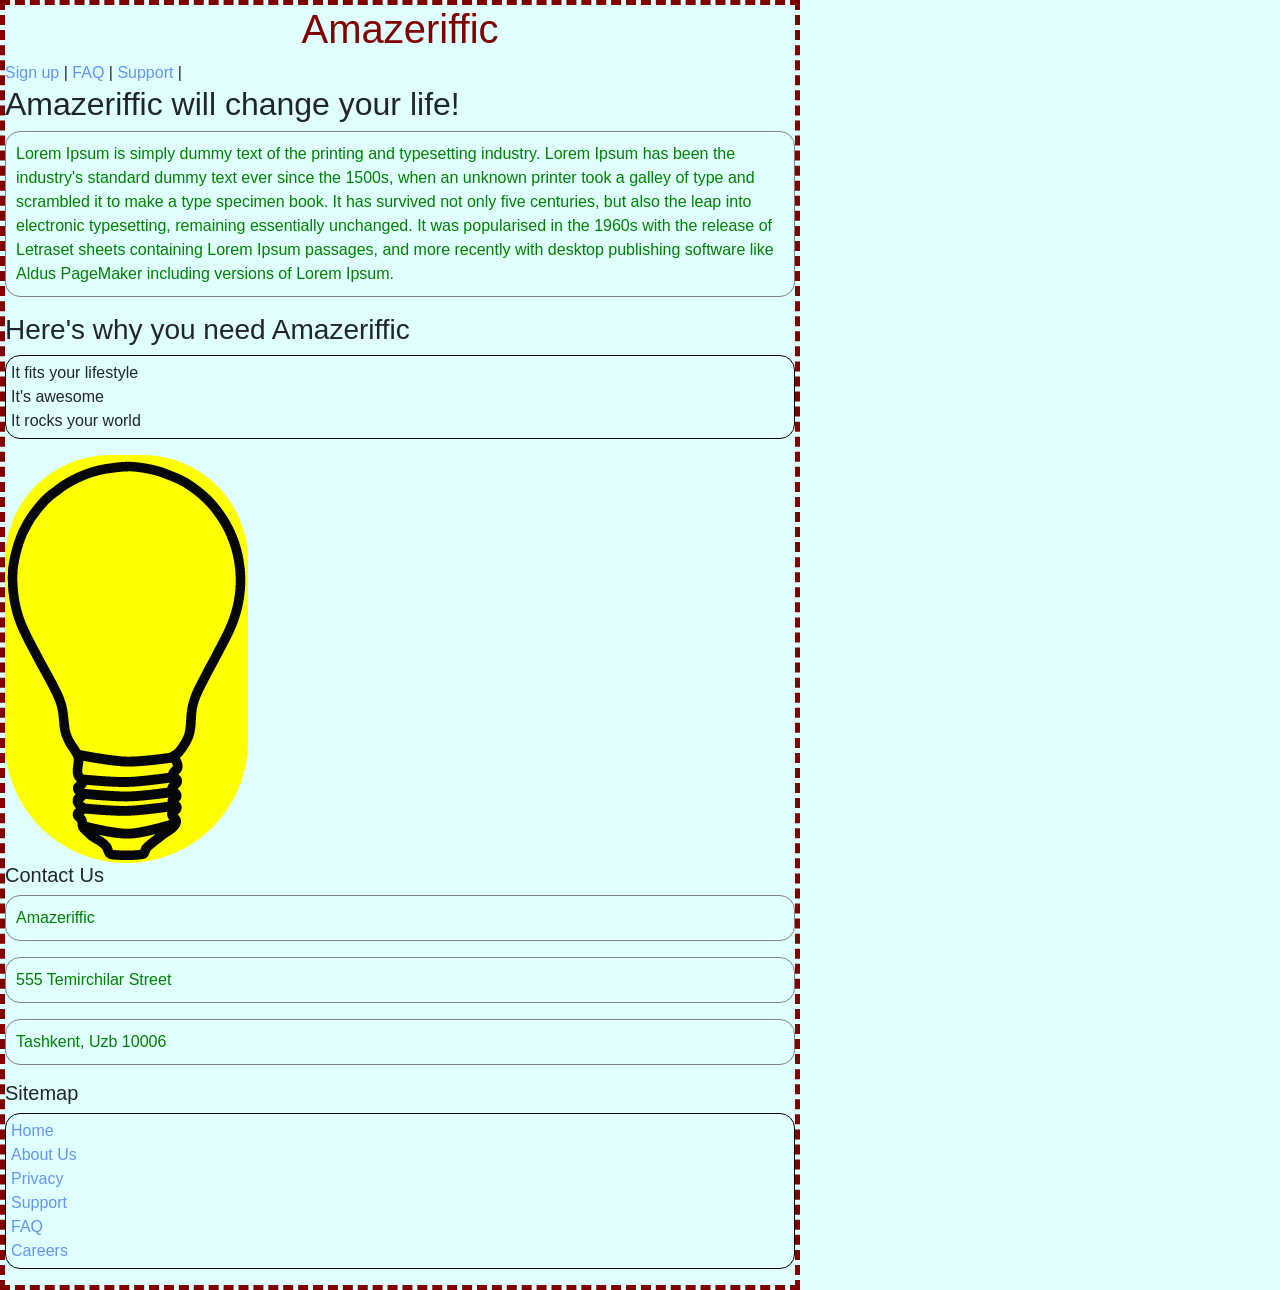
<file: Amazeriffic/index.html>
<!DOCTYPE html>
<html lang="en">
<head>
	<meta charset="utf-8">
	<meta name="viewport" content="width=device-width, initial-scale=1">
	<link rel="stylesheet" href="https://maxcdn.bootstrapcdn.com/bootstrap/4.5.2/css/bootstrap.min.css">
	<title>Amazeriffic</title>
	<link rel="stylesheet" type="text/css" href="style.css">
</head>
<body>
	<header>
		<h1>Amazeriffic</h1>
		<nav>
			<a href="#">Sign up</a> |
			<a href="faq.html" target="_blank" title="blank page">FAQ</a> |
			<a href="#">Support</a> |
		</nav>
	</header>

	<main>
		<h2>Amazeriffic will change your life!</h2>
		<p>Lorem Ipsum is simply dummy text of the printing and typesetting industry. Lorem Ipsum has been the industry's standard dummy text ever since the 1500s, when an unknown printer took a galley of type and scrambled it to make a type specimen book. It has survived not only five centuries, but also the leap into electronic typesetting, remaining essentially unchanged. It was popularised<span> in the 1960s with the release of Letraset</span> sheets containing Lorem Ipsum passages, and more recently with desktop publishing software like Aldus PageMaker including versions of Lorem Ipsum.</p>
		<h3>Here's why you need Amazeriffic</h3>
		<ul>
			<li>It fits your lifestyle</li>
			<li>It's awesome</li>
			<li>It rocks your world</li>
		</ul>
		<img src="lightbulb.png" alt="an image of a lightbulb">
	</main>

	<footer> 
		<div class="contact">
			<h5>Contact Us</h5>
			<p>Amazeriffic</p>
			<p>555 Temirchilar Street</p>
			<p>Tashkent, Uzb 10006</p>
		</div>

		<div class="sitemap">
			<h5>Sitemap</h5>
			<ul>
				<li><a href="#">Home</a></li>
				<li><a href="#">About Us</a></li>
				<li><a href="#">Privacy</a></li>
				<li><a href="#">Support</a></li>
				<li><a href="faq.html" target="_blank" title="blank page">FAQ</a></li>
				<li><a href="#">Careers</a></li>
			</ul>
		</div>

	</footer>

</body>
</html>
</file>
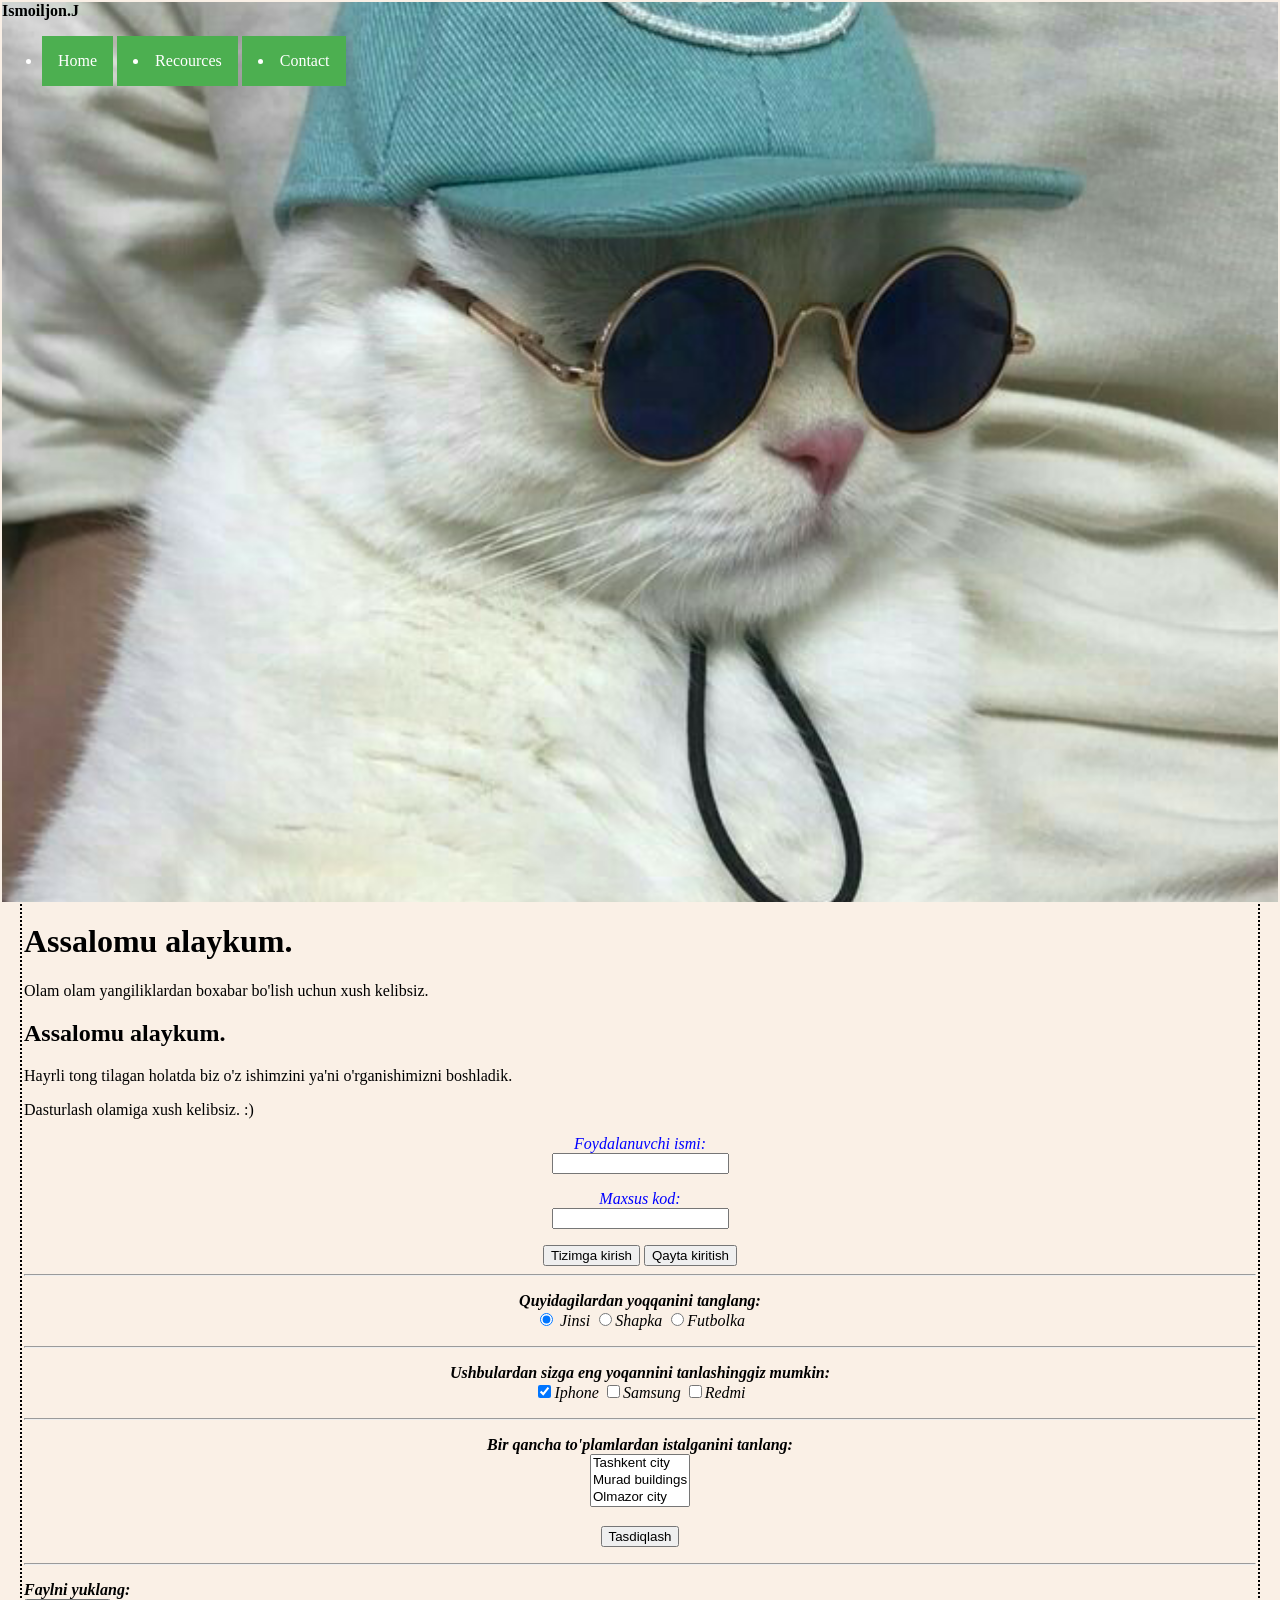
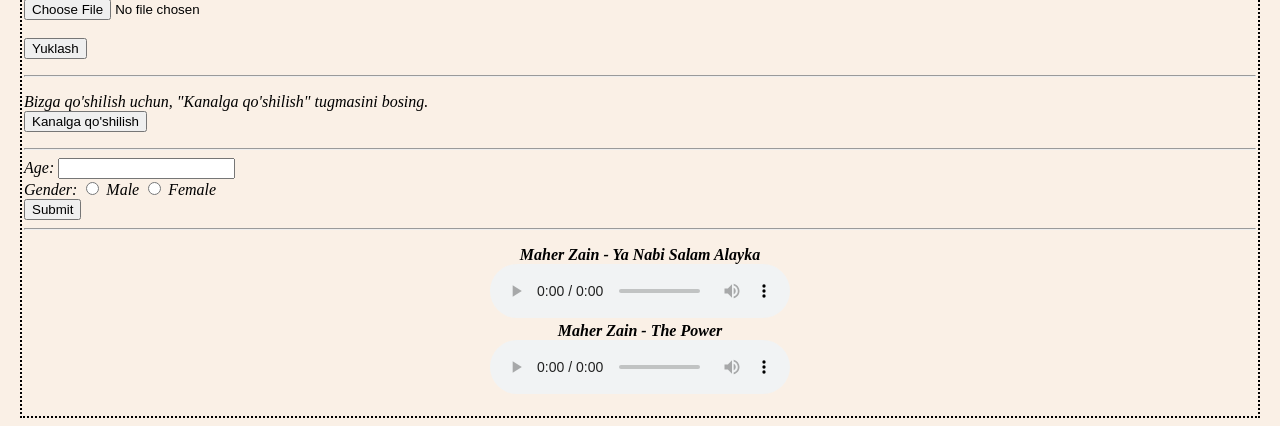
<file: Hello/index.html>
<!DOCTYPE html>
<html>
<head>
	<meta name="viewport" content="width=device-width, initial-scale=1">

	<style type="text/css">

	body{
		border: 2px, dotted black;
		margin-right: 20px;
		margin-left: 20px;
		padding: 2px;
		background-color: linen;
	}
	.nav{
		height:50px;
		background:darkgrey;
	}
	.nav div{
		border: 2px, solid black;
		display: inline-block;
		position: absolute;
		left: 0;
		padding: 15px;
		font-size: 20px;
		color: black;
		font-style: italic;
		margin-left: -12px;
		margin-right: -12px;
		border: 0px solid black;	
	}
	.nav ul{
		position: absolute;
		right: 5px;
	}
	.nav ul li{
		display: inline-block;
	}
	.nav ul li a{
		color: black;
		padding:5px;
		font-style: italic;
	}
	.home{
		background:url(), url("cat.png");
		background-repeat: no-repeat;
		background-size: cover;
		background-position: center;
		height: 900px;
		margin-left: -22px;
		margin-right: -22px;
		margin-bottom: 20px;
		margin-top: -10px;	
		opacity:100%;	
	}
	.home .text-container{
		text-align: left;
		display: flex;
		align-items: top;
		justify-content: left;
		color: black;
		margin-left: 5px;
		margin-top: 0px;
		font-size: 25px;
		font-style: italic;
	}
	#forms{
		background: linen;
	}
	.username{
		text-align: center;
		color: blue;
		font-family: Times New Roman, serif;
		animation: myframe 0.50s no-repeat alternate;
	}
	@keyframes myframe {
		from{
			margin-left: 250px;
		}
		to{
			margin-right: 250px;
		} 
	}

	/* Dropdown Button */
.dropp {
  background-color: #4CAF50;
  color: white;
  padding: 16px;
  font-size: 16px;
  border: none;
}

/* The container <div> - needed to position the dropdown content */
.dropdown {
  position: relative;
  display: inline-block;
}

/* Dropdown Content (Hidden by Default) */
.dropdown-content {
  display: none;
  position: absolute;
  background-color: #f1f1f1;
  min-width: 160px;
  box-shadow: 0px 8px 16px 0px rgba(0,0,0,0.2);
  z-index: 1;
}

/* Links inside the dropdown */
.dropdown-content a {
  color: black;
  padding: 12px 16px;
  text-decoration: none;
  display: block;
}

/* Change color of dropdown links on hover */
.dropdown-content a:hover {background-color: #ddd;}

/* Show the dropdown menu on hover */
.dropdown:hover .dropdown-content {display: block;}

/* Change the background color of the dropdown button when the dropdown content is shown */
.dropdown:hover .dropbtn {background-color: #3e8e41;}

</style>
	<title>World of programming</title>
</head>
<body> 
<div class="home">
		<!--<div class="nav">-->
			<div class="dropdown">
			<div><b>Ismoiljon.J</b></div>
				<ul>
				<li class="dropp">Home</li>
				<div class="dropdown-content">
					<a href="#" title="nowhere">Sign in</a>
					<a href="#" title="nowhere">Log in</a>
					<a href="#" title="nowhere">Log out</a>
				</div>
			</div>		
			<div class="dropdown">		
							<li class="dropp">Recources</li>
				<div class="dropdown-content">
					<a href="#">Izolon</a>
					<a href="#">Evrolon</a>
					<a href="#">Famiran</a>
				</div>
			</div>
				<div class="dropdown">
							<li class="dropp">Contact</li>
				<div class="dropdown-content">
					<a href="#">Telegram</a>
					<a href="#">Instagram</a>
					<a href="#">Facebook</a>
				</div>
			</div>
				</ul>
</div>
		<!--
		<div class="dropdown">
			<p class="dropp">Home</p>
			<div class="dropdown-content">
				<a href="#" title="nowhere">Sign in</a>
				<a href="#" title="nowhere">Log in</a>
				<a href="#" title="nowhere">Log out</a>
			</div>
		</div>
					-->
	
	<div class="jumbotron text-container">
		<div>
	<h1>Assalomu alaykum.</h1>
	<p>Olam olam yangiliklardan boxabar bo'lish uchun xush kelibsiz.</p>
	<h2>Assalomu alaykum.</h2>
	<p>Hayrli tong tilagan holatda biz o'z ishimzini ya'ni o'rganishimizni boshladik.</p>
	<p>Dasturlash olamiga xush kelibsiz. :)</p>
		</div>
	</div>
</div>
<div id="forms">
<div class="username">
	<form action="https://www.google.com" method="post" target="_blank">
		<p><i>Foydalanuvchi ismi: </m><br>
			<input type="text" name="username" maxlength="10" title="you can only type 10 letters." required />
		</p>
		<p><em>Maxsus kod:  </em><br>
			<input type="password" name="password" title="any number and one uppercase and lowercase letter." maxlength="7" required=""></p>
	<input type="submit" name="sign in" value="Tizimga kirish" title="Brings you to google."></form>
	<input type="reset" name="" value="Qayta kiritish">	
</div><hr/>
<div class="like" style="text-align: center;"> <form action="https://www.google.com" method="get">
	<p><b>Quyidagilardan yoqqanini tanglang:</b> <br/>
	<input type="radio" name="clothes" value="Jinsi" checked="checked" title="sifatli"> Jinsi
	<input type="radio" name="clothes" value="Shapka" title="qimmat">Shapka
	<input type="radio" name="clothes" value="Futbolka" title="arzon">Futbolka
	</p>
</form>
</div><hr/>
<div class="like" style="text-align: center;"><form action="https://www.google.com" method="get">
	<p><strong>Ushbulardan sizga eng yoqannini tanlashinggiz mumkin:</strong> <br/>
		<input type="checkbox" name="yoqtirilgan" value="Iphone" title="Qimmat" checked="checked">Iphone
		<input type="checkbox" name="yoqtirilgan" value="Samsung" title="Qulay">Samsung
		<input type="checkbox" name="yoqtirilgan" value="Redmi" title="Sifatsiz ammo arzon">Redmi</p>
</form></div><hr/>
<!--
<div class="form"><form action="https://www.google.com" method="get">
	<p><strong><mark>Xo'sh bugun soat nechchida osh pishgan bo'ladi?</mark></strong>
		<select  name="soatlar">
			<option value="13:30" title="deyarli yo'q">11:30</option>
			<option value="15:00" title="ehtimol">15:00</option>
			<option value="17:20" title="shomdan oldin" selected="selected">17:20</option>
		</select></p>
</form></div> <hr/>-->
<div class="choose" style="text-align: center;"><form action="https://www.google.com" method="get">
	<p><b>Bir qancha to'plamlardan istalganini tanlang: </b><br/>
	<select name="to'plam" size="3" multiple="multiple">
		<option value="Tashkent city" title="The most expensive">Tashkent city</option>
		<option value="Murad buildings" title="The middle class">Murad buildings</option>
		<option value="Olmazor city" title="The normal one">Olmazor city</option>
		<option value="Minor buildings" title="Good choice">Minor buildings</option>
	</select><br><br>
<input type="submit" name="to'plam" value="Tasdiqlash"></p>
</form></div> <hr/>
<div class="form"><form action="https://www.google.com" method="post">
	<p><b>Faylni yuklang: </b><br/>
		<input type="file" name="song" title="You should submit only the song."><br/><br/>
		<input type="submit" value="Yuklash"/></p>
</form></div><hr/>
<div class="form"><form action="https://t.me/folwersshop602">
	<p><i>Bizga qo'shilish uchun, "Kanalga qo'shilish" tugmasini bosing.</i> <br>
		<input type="submit" value="Kanalga qo'shilish"></p>
</form></div><hr>
<!--<div class="form"><form action="https://www.google.com" method="get">
<button> Add
<input type="hidden" name="lyrics" value="bookmark"></button>
</form></div><hr/>-->
<div class="form"><form action="https://www.google.com">
	<label>Age: <input type="number" name="age" title="Enter the age" required="" /></label><br>
	Gender:
	<input id="male" type="radio" name="gender" value="m" required="">
	<label for="male">Male</label>
	<input id="female" type="radio" name="gender" value="f">
	<label for="female">Female</label><br>
	<input type="submit" value="Submit">
</form></div><hr>
<div style="text-align: center;">
<p style="font-style: italic;"><strong>Maher Zain - Ya Nabi Salam Alayka<br></strong>
	<audio src="http://melody4arab.com/music/lebnan/maher_zain/thank_you_allah_/Ya_Nabi_Salam_Alayka_melody4arab.com.mp3" controls="" loop="" title="Maher zain" >
	</audio><br><strong>
		<!--
		<div style="text-align: center;">
	<p><a href="http://www.faizan-e-mohammad.com/download.php?id=3251&format=mp4">Maher Zain - Ya Nabi Salam Alayka(video)</a><br>
		<video src="http://www.faizan-e-mohammad.com/download.php?id=3251&format=mp4"
		 controls="" loop="" 
		 poster="https://mp4-music-dl.xyz/images/maher-zain-ya-nabi-salam-alayka_qpt2zntc/30.jpg">
	</video></p>
</div><hr>-->
		Maher Zain - The Power <br></strong>
		<audio src="http://melody4arab.com/music/lebnan/maher_zain/no_album/The_Power_Melody4Arab.Com.mp3" 
		controls="" loop="" 
		title="The Power" preload="auto"></audio> <br>
</p>
</div>

</div>
</body>
</html>
</file>
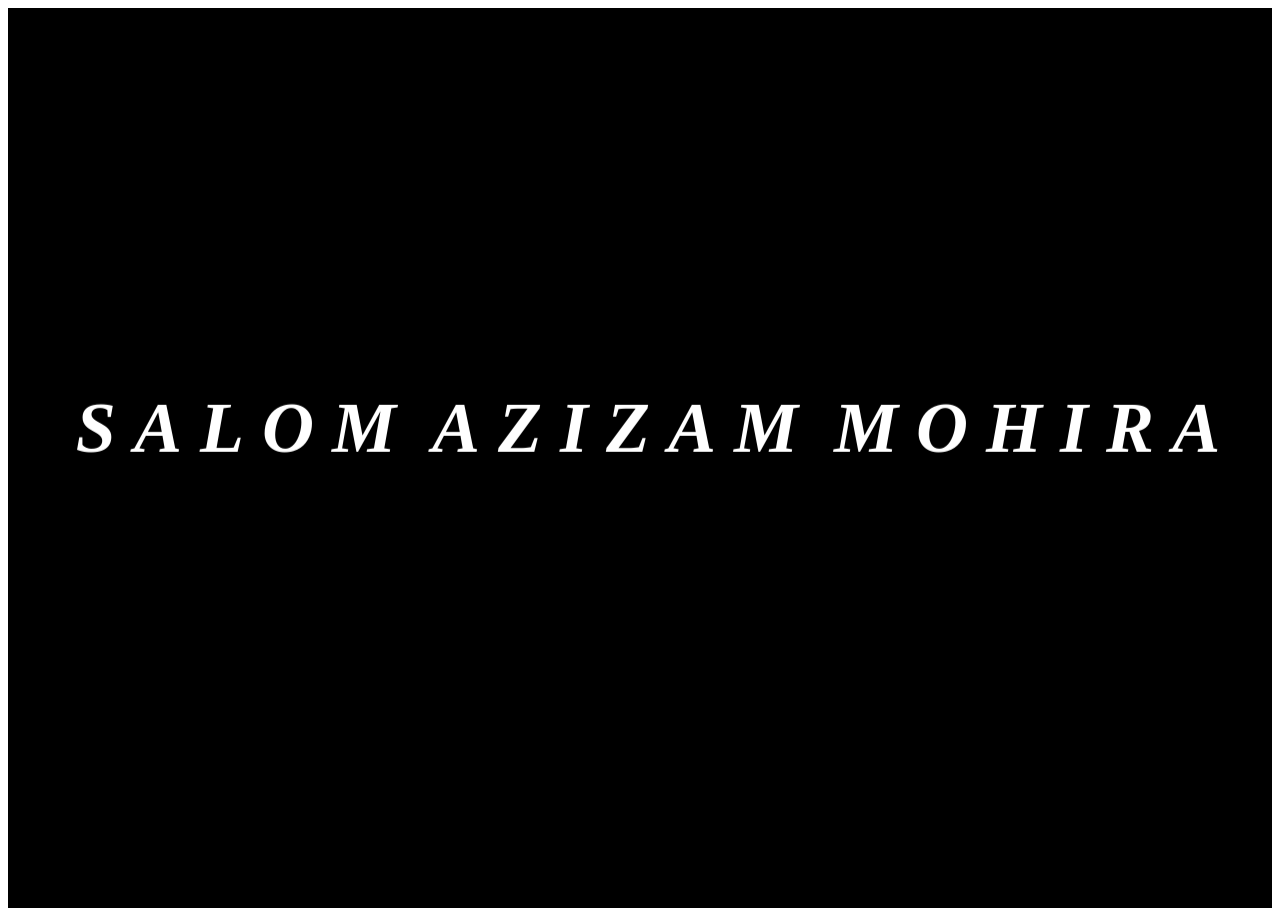
<file: Humparoy/index.html>
<!DOCTYPE html>
<html>
<head>
	<meta name="viewport" content="width=device-width, initial-scale=1.0">
	<meta charset="utf-8">
	<title>Suprise for you</title>
	<link rel="stylesheet" href="style.css">
</head>

<body>
	<section>
		<video src="smoke.mp4" autoplay 2 times muted></video>
		<h1>
			<span>S</span>
			<span>A</span>
			<span>L</span>
			<span>O</span>
			<span>M</span>
			<span> </span>
			<span>A</span>
			<span>Z</span>
			<span>I</span>
			<span>Z</span>
			<span>A</span>
			<span>M</span>
			<span> </span>
			<span>M</span>
			<span>O</span>
			<span>H</span>
			<span>I</span>
			<span>R</span>
			<span>A</span>
		</h1>
	</section>

</body>
</html>
</file>
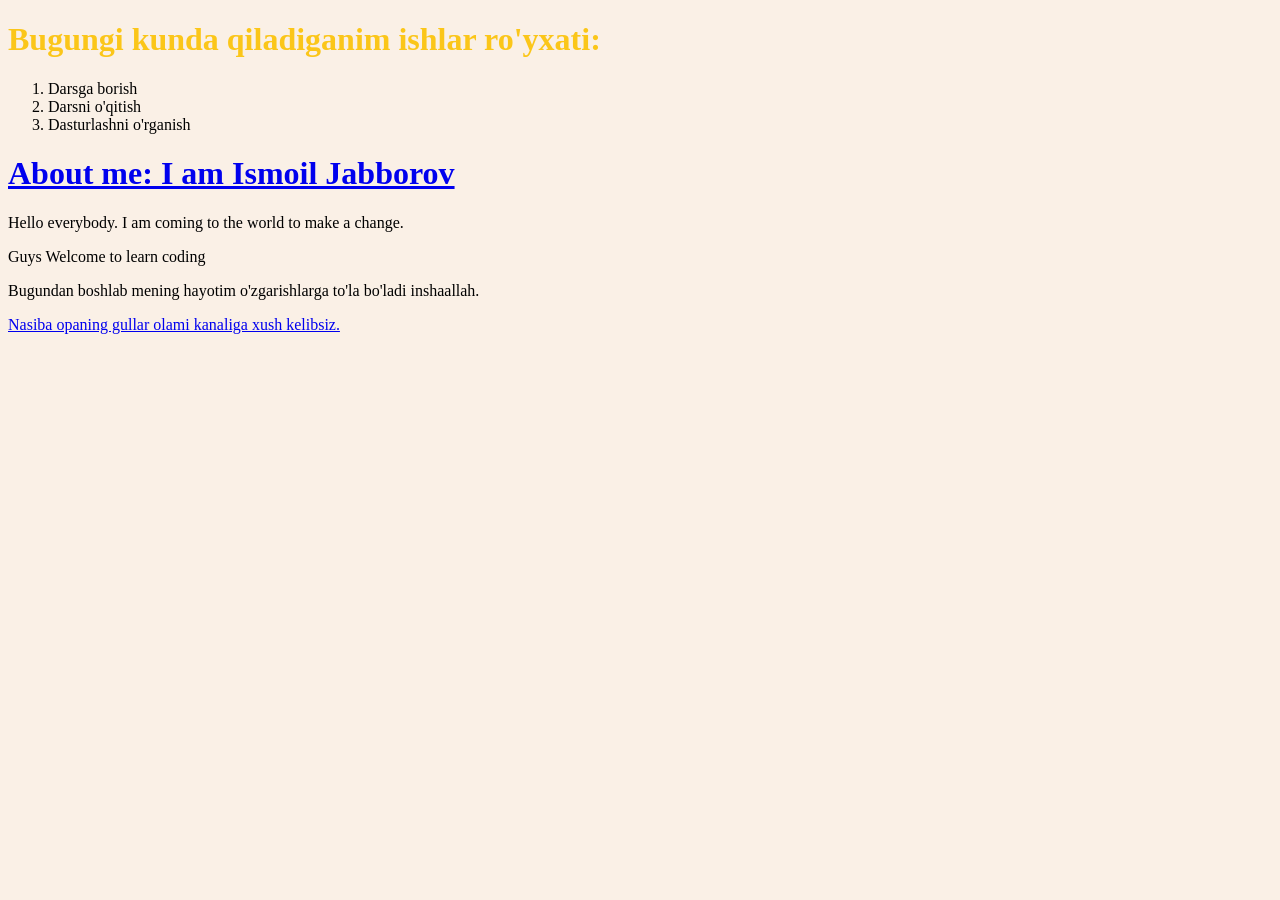
<file: site/index.html>
<!DOCTYPE html>
<html>
<head>
	<meta name="viewport" content="width=device-width, initial-scale=1.0">
	<style>
	
	body{
		background-color:linen;
		font font-size: 50px;

	} 
	h1{
		color: #FBC619;
		margin-right: 500px;
	}
	</style>
	<title>Hello World! I start programming</title>
</head>
<body> 
	<h1>Bugungi kunda qiladiganim ishlar ro'yxati:</h1>
	<p>
		<ol>
			<li>Darsga borish</li>
			<li>Darsni o'qitish</li>
			<li>Dasturlashni o'rganish</li>
		</ol>
	</p>
	<h1 > <a href = "https://www.youtube.com/watch?v=Vqfy4ScRXFQ">About me: I am Ismoil Jabborov </a> </h1>
	<p>Hello everybody. I am coming to the world to make a change.</p>
	<p>Guys Welcome to learn coding</p>
	<p><bold>Bugundan boshlab mening hayotim o'zgarishlarga to'la bo'ladi inshaallah.</bold> </p>
		<p><a href = "https://t.me/folwersshop602">Nasiba opaning gullar olami kanaliga xush kelibsiz.</a>
</body>
</html>
</file>
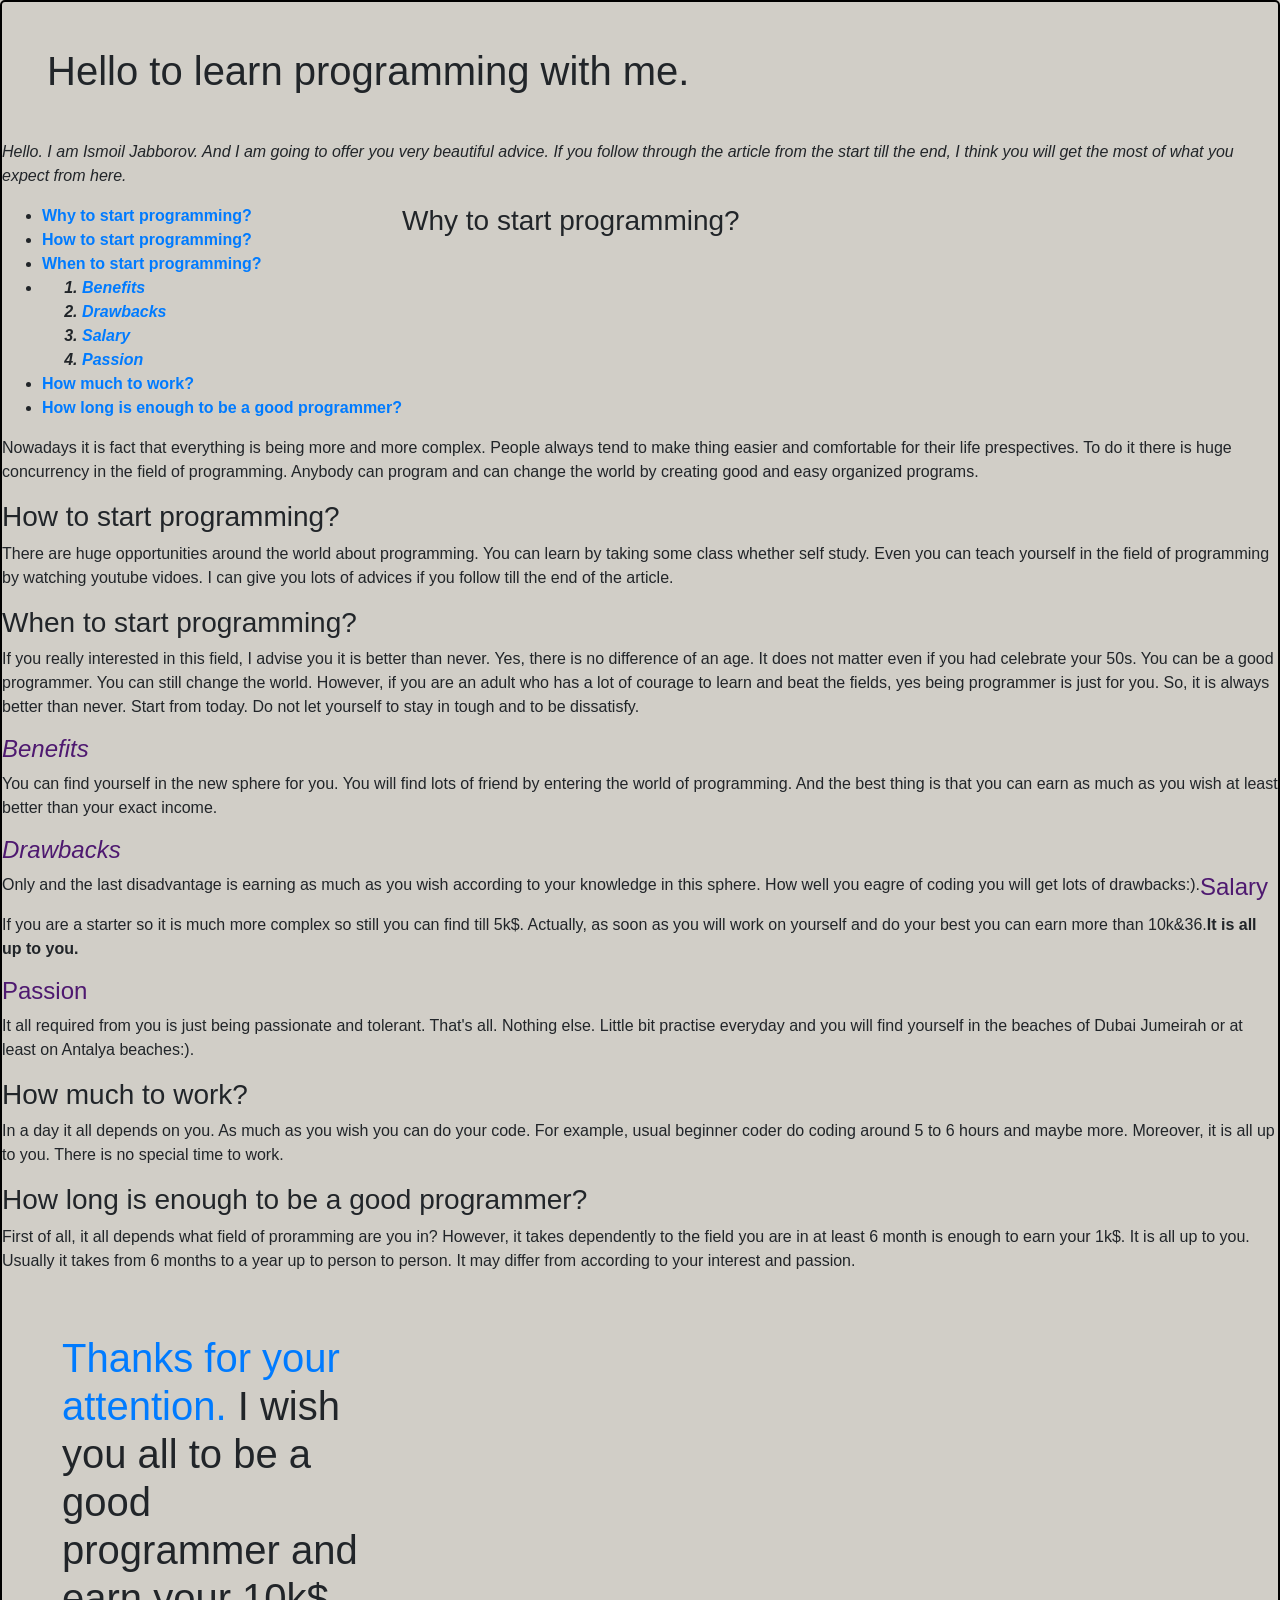
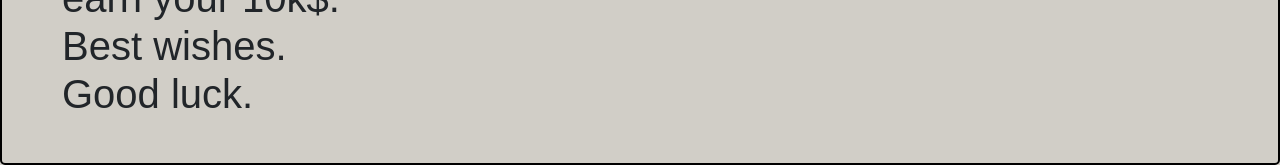
<file: Starter/index.html>
<!DOCTYPE html>
<html>
<head>
	<meta name="viewport" content="width=device-width, initial-scale=1">
	<meta charset="utf-8">
	<link rel="stylesheet" href="https://maxcdn.bootstrapcdn.com/bootstrap/4.5.2/css/bootstrap.min.css">
	<title>Hello to programming</title>
	<link rel="stylesheet" type="text/css" href="starter.css">
</head>
<body>
	<div class="container-fluid">
		<div class="row">
	<h1 id="top">Hello to learn programming with me.</h1>
	<p><em>Hello. I am Ismoil Jabborov. And I am going to offer you very beautiful advice.
	 If you follow through the article from the start till the end, I think you will get the most of what you expect from here.</p></em>
	<ul>
		<b><li><a href="#why">Why to start programming?</a></li>
		<li><a href="#how">How to start programming?</a></li>
		<li><a href="#when">When to start programming?</a></li>
		<li>
			<em><ol>
				<li><a href="#benefits">Benefits</a></li>
				<li><a href="#drawbacks"> Drawbacks</a></li>
				<li><a href="#salary"> Salary</a></li>
				<li><a href="passion"> Passion</a></li>
			</ol></em>
		</li>
		<li><a href="#how_much">How much to work?</a></li>
		<li><a href="#how_long">How long is enough to be a good programmer?</a></li>
	</ul></b>
	<strong><h3 id="why">Why to start programming?</h3></strong><hr>
	<p>Nowadays it is fact that everything is being more and more complex. People always tend to make thing easier and
	comfortable for their life prespectives. To do it there is huge concurrency in the field of programming. Anybody
	can program and can change the world by creating good and easy organized programs.</p>

	<strong><h3 id="how">How to start programming?</h3></strong><hr>

	<p>There are huge opportunities around the world about programming. You can learn by taking some class whether self study. Even you can teach yourself in the field of programming by watching youtube vidoes. I can give you lots of advices if you follow till the end of the article.</p>

	<strong><h3 id="when"> When to start programming?</h3></strong><hr>
	<p>If you really interested in this field, I advise you it is better than never. Yes, there is no difference of an age. 
	It does not matter even if you had celebrate your 50s. You can be a good programmer. You can still change the world.
	However, if you are an adult who has a lot of courage to learn and beat the fields, yes being programmer is just for you. 
	So, it is always better than never. Start from today. Do not let yourself to stay in tough and to be dissatisfy.</p>

	<!-- Subtopics all <h4></h4> elements are.-->
	<em><h4 id="benefits" class="subtopic">Benefits</h4></em><hr>
	<p>You can find yourself in the new sphere for you. You will find lots of friend by entering the world of programming. 
	And the best thing is that you can earn as much as you wish at least better than your exact income.</p>

	<em><h4 id="drawbacks" class="subtopic">Drawbacks</h4></em><hr>
	<p>Only and the last disadvantage is earning as much as you wish according to your knowledge in this sphere.
	How well you eagre of coding you will get lots of drawbacks:). </p>

	<h4 id="salary" class="subtopic">Salary</h4><hr>
	<p>If you are a starter so it is much more complex so still you can find till 5k&#36. Actually, as soon as you will work on yourself and do your best you can earn more than 10k&36.<span><strong>It is all up to you.</strong></span></p>

	<h4 class="subtopic">Passion</h4><hr>
	<p>It all required from you is just being passionate and tolerant. That's all. Nothing else. Little bit practise everyday and you will find yourself in the beaches of Dubai Jumeirah or at least on Antalya beaches:). </p>
	<!-- The end of the subtopics-->

	<strong><h3 id="how_much">How much to work?</h3></strong><hr>
	<p>In a day it all depends on you. As much as you wish you can do your code. 
	For example, usual beginner coder do coding around 5 to 6 hours and maybe more. Moreover, it is all up to you. There is no special time to work.</p>

	<strong><h3 id="how_long">How long is enough to be a good programmer?</h3></strong><hr>
	<p>First of all, it all depends what field of proramming are you in? However, it takes dependently to the field you are in at least 6 month is enough
	to earn your 1k&#36. It is all up to you. Usually it takes from 6 months to a year up to person to person.
	It may differ from according to your interest and passion.</p>
	<!--the end of the article.-->
	<div class="col-sm-4">
	<strong><h1 id="end"><a href="#top">Thanks for your attention.</a> I wish you all to be a good programmer and earn your 10k&dollar;. Best wishes. Good luck.</h1></strong>
	</div>
	</div>
	</div>
</body>
</html>
<head></head>
</file>
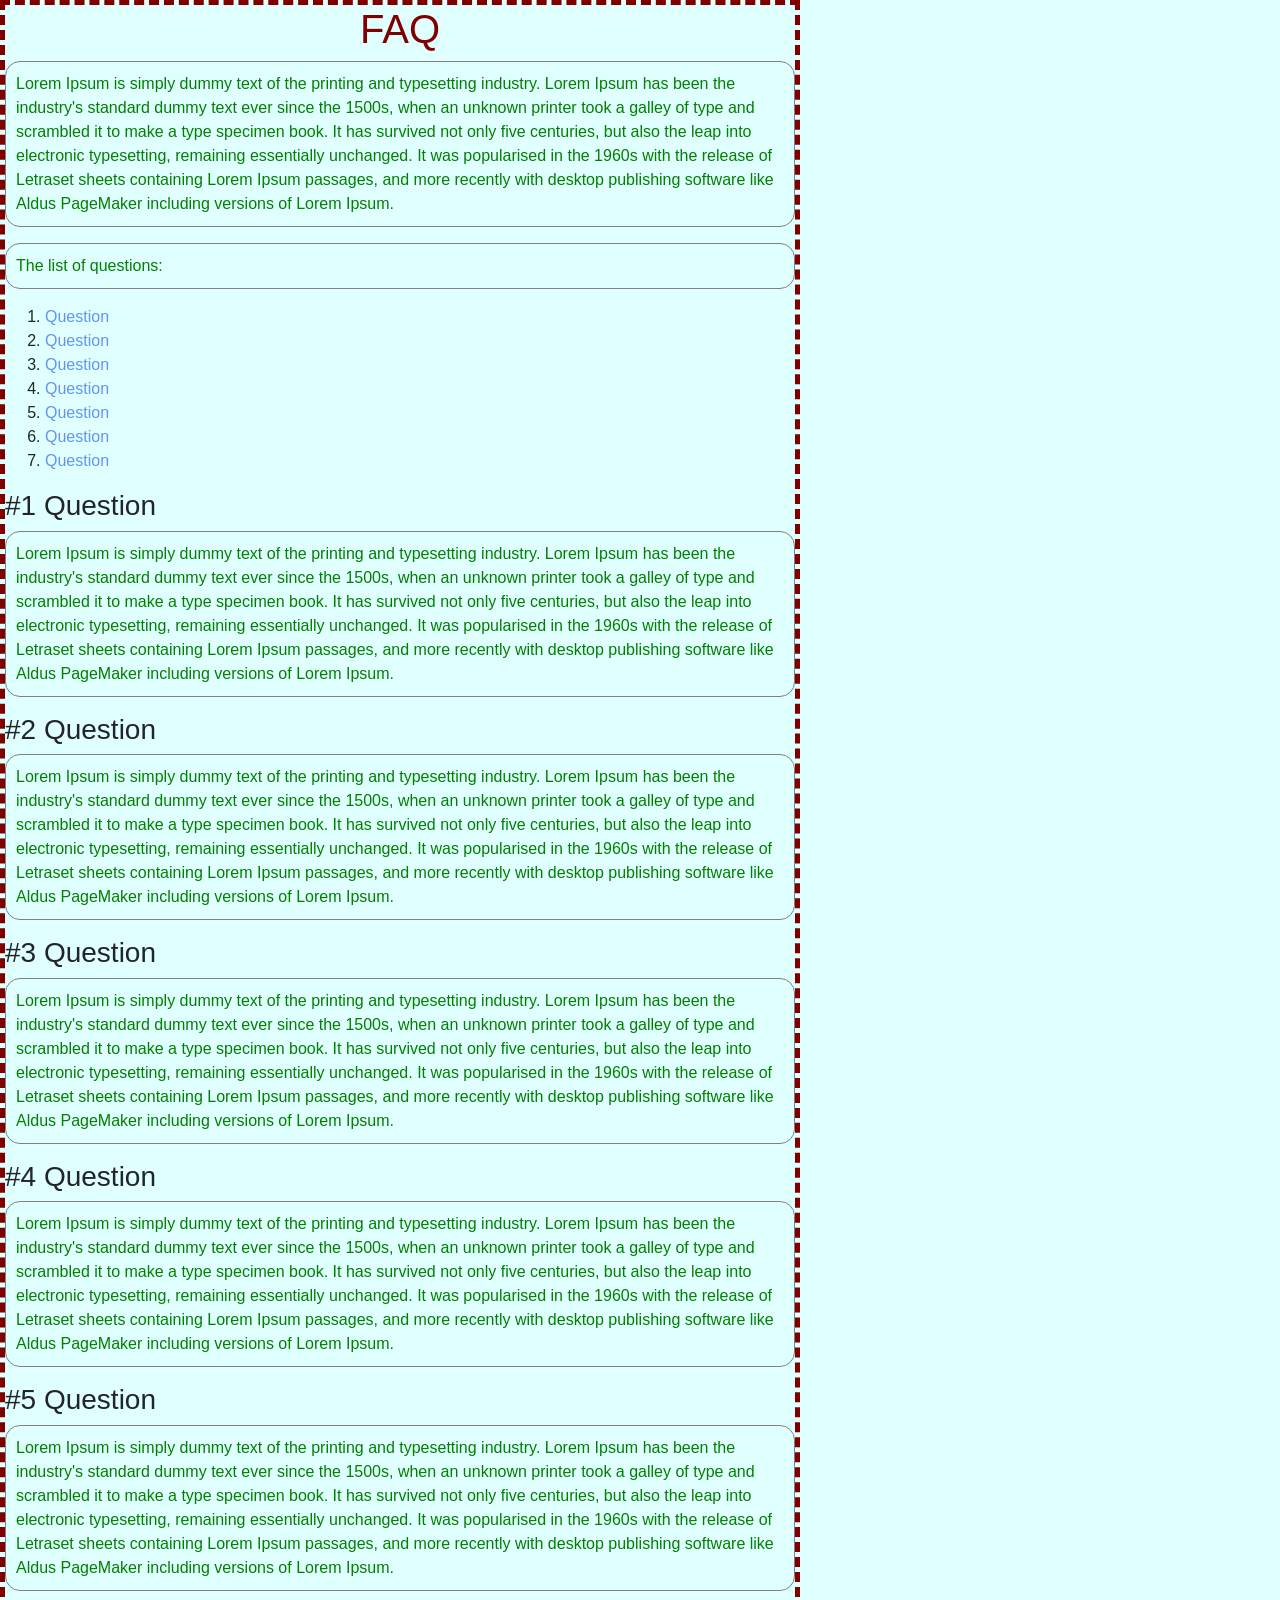
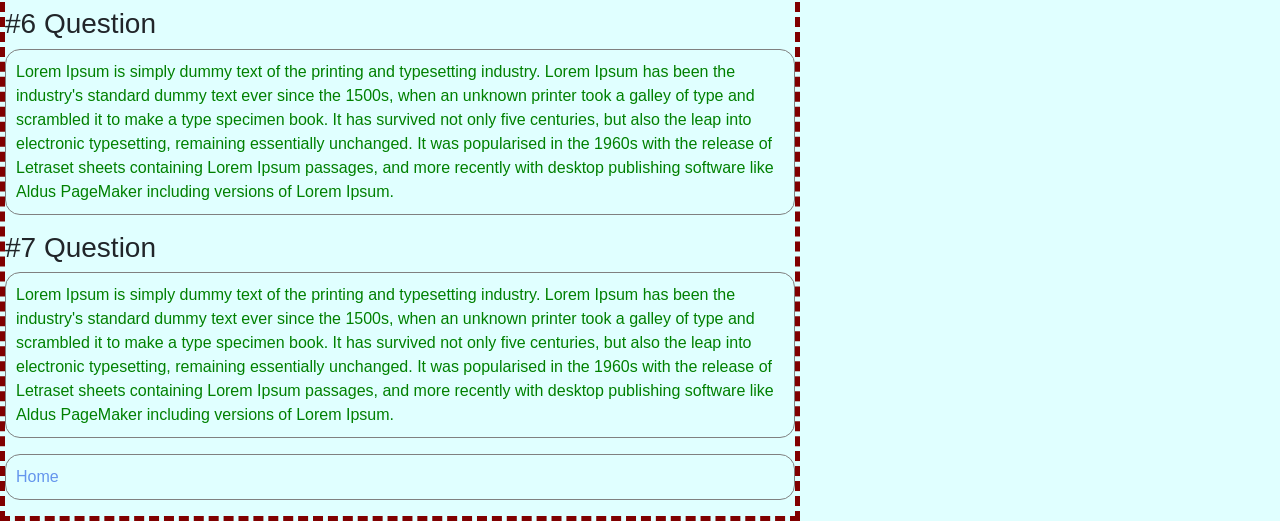
<file: Amazeriffic/faq.html>
<!DOCTYPE html>
<html lang="en">
<head>
	<meta charset="utf-8">
	<meta name="viewport" content="width=device-width, initial-scale=1">
	<link rel="stylesheet" href="https://maxcdn.bootstrapcdn.com/bootstrap/4.5.2/css/bootstrap.min.css">
	<title>FAQ</title>
	<link rel="stylesheet" type="text/css" href="style.css">
</head>
<body>
	<header>
		<h1>FAQ</h1>
		<p>Lorem Ipsum is simply dummy text of the printing and typesetting industry. Lorem Ipsum has been the industry's standard dummy text ever since the 1500s, when an unknown printer took a galley of type and scrambled it to make a type specimen book. It has survived not only five centuries, but also the leap into electronic typesetting, remaining essentially unchanged. It was popularised in the 1960s with the release of Letraset sheets containing Lorem Ipsum passages, and more recently with desktop publishing software like Aldus PageMaker<span> including versions of Lorem Ipsum</span>.</p>
	<div> 
			<p>The list of questions:</p>
		<ol>
			<li><a href="#">Question</a></li>
			<li><a href="#">Question</a></li>
			<li><a href="#">Question</a></li>
			<li><a href="#">Question</a></li>
			<li><a href="#">Question</a></li>
			<li><a href="#">Question</a></li>
			<li><a href="#">Question</a></li>
		</ol>
	</div>
	</header>

	<main>
		<div>
			<h3>#1 Question</h3>
			<p>Lorem Ipsum is simply dummy text of the printing and typesetting industry. Lorem Ipsum has been the industry's standard dummy text ever since the 1500s, when an unknown printer took a galley of type and scrambled it to make a type specimen book. It has survived not only five centuries, but also the leap into electronic typesetting, remaining essentially unchanged. It was popularised in the 1960s with the release of Letraset sheets containing Lorem Ipsum passages, and more recently with desktop publishing software like Aldus PageMaker<span> including versions of Lorem Ipsum</span>.</p>

			<h3>#2 Question</h3>
			<p>Lorem Ipsum is simply dummy text of the printing and typesetting industry. Lorem Ipsum has been the industry's standard dummy text ever since the 1500s, when an unknown printer took a galley of type and scrambled it to make a type specimen book. It has survived not only five centuries, but also the leap into electronic typesetting, remaining essentially unchanged. It was popularised in the 1960s with the release of Letraset sheets containing Lorem Ipsum passages, and more recently with desktop publishing software like Aldus PageMaker<span> including versions of Lorem Ipsum</span>.</p>

			<h3>#3 Question</h3>
			<p>Lorem Ipsum is simply dummy text of the printing and typesetting industry. Lorem Ipsum has been the industry's standard dummy text ever since the 1500s, when an unknown printer took a galley of type and scrambled it to make a type specimen book. It has survived not only five centuries, but also the leap into electronic typesetting, remaining essentially unchanged. It was popularised in the 1960s with the release of Letraset sheets containing Lorem Ipsum passages, and more recently with desktop publishing software like Aldus PageMaker<span> including versions of Lorem Ipsum</span>.</p>

			<h3>#4 Question</h3>
			<p>Lorem Ipsum is simply dummy text of the printing and typesetting industry. Lorem Ipsum has been the industry's standard dummy text ever since the 1500s, when an unknown printer took a galley of type and scrambled it to make a type specimen book. It has survived not only five centuries, but also the leap into electronic typesetting, remaining essentially unchanged. It was popularised in the 1960s with the release of Letraset sheets containing Lorem Ipsum passages, and more recently with desktop publishing software like Aldus PageMaker<span> including versions of Lorem Ipsum</span>.</p>

			<h3>#5 Question</h3>
			<p>Lorem Ipsum is simply dummy text of the printing and typesetting industry. Lorem Ipsum has been the industry's standard dummy text ever since the 1500s, when an unknown printer took a galley of type and scrambled it to make a type specimen book. It has survived not only five centuries, but also the leap into electronic typesetting, remaining essentially unchanged. It was popularised in the 1960s with the release of Letraset sheets containing Lorem Ipsum passages, and more recently with desktop publishing software like Aldus PageMaker<span> including versions of Lorem Ipsum</span>.</p>

			<h3>#6 Question</h3>
			<p>Lorem Ipsum is simply dummy text of the printing and typesetting industry. Lorem Ipsum has been the industry's standard dummy text ever since the 1500s, when an unknown printer took a galley of type and scrambled it to make a type specimen book. It has survived not only five centuries, but also the leap into electronic typesetting, remaining essentially unchanged. It was popularised in the 1960s with the release of Letraset sheets containing Lorem Ipsum passages, and more recently with desktop publishing software like Aldus PageMaker<span> including versions of Lorem Ipsum</span>.</p>

			<h3>#7 Question</h3>
			<p>Lorem Ipsum is simply dummy text of the printing and typesetting industry. Lorem Ipsum has been the industry's standard dummy text ever since the 1500s, when an unknown printer took a galley of type and scrambled it to make a type specimen book. It has survived not only five centuries, but also the leap into electronic typesetting, remaining essentially unchanged. It was popularised in the 1960s with the release of Letraset sheets containing Lorem Ipsum passages, and more recently with desktop publishing software like Aldus PageMaker<span> including versions of Lorem Ipsum</span>.</p>
		</div>
	</main>

	<footer>
		<div>
			<p><a href="https://ismoiljonjabborov.github.io/knowledge/Amazeriffic/">Home</a></p>
		</div>
	</footer>

</body>
</html>
</file>
<file: Amazeriffic/style.css>
img{
	background-color: yellow;
	border-top-right-radius: 130px;
	border-top-left-radius: 130px;
	border-bottom-right-radius: 150px;
	border-bottom-left-radius: 150px;
}
body{
	background-color: lightcyan;
	width: 800px;
	height: auto;
	border: dashed 5px maroon ;
}
h1{
	color: maroon;
	text-align: center;
}
p{
	color: green;
	border: solid 1px gray;
	border-radius: 15px;
	padding: 10px;
}
a{
	text-decoration: none;
	color: cornflowerblue;
}
a:visited{
	color: rgb(45, 78, 96);
}
a:hover{
	text-decoration: underline;
}
ul{
	border: black solid 1px;
	border-radius: 15px;
	padding: 5px;
}
</file>
<file: Humparoy/style.css>
body {
	padding: 0;
	margin: 0:;
}

section {
	height: 100vh;
	background:#000;
}
section::before {
	content: " ";
	position: absolute;
	width: 98%;
	height: 98%;
	background: linear-gradient(to left, #f00, #ff0, #0f0, #ff0, #0ff, #00f);
	mix-blend-mode: color;

}

h1 {
	color: #fff;
	font-size: 4.50em;
	font-style: italic;
	position: absolute;
	top: 40%;
	transform: translateY(-40%);
	text-align: center;
	width: 100%;
}

h1 span{
	display: inline-block;
	animation: I 0.50s linear forwards;
	opacity: 0;

}

@keyframes I {
0%{
	transform: rotateY(90deg);
	filter: blur(5px);
	opacity: 0;
}
100%{
	transform: rotateY(0deg);
	filter: blur(0px);
	opacity: 3;
 }

}
video {
	height: 100vh;
	animation-duration: all;
}

h1 span:nth-child(1){
	animation-delay: 0s;

}
h1 span:nth-child(2){
	animation-delay: 0.5s;
	
}h1 span:nth-child(3){
	animation-delay: 1s;
	
}h1 span:nth-child(4){
	animation-delay: 1.5s;
	
}h1 span:nth-child(5){
	animation-delay: 2s;
	
}h1 span:nth-child(6){
	animation-delay: 2.5s;
	
}h1 span:nth-child(7){
	animation-delay: 3s;
	
}h1 span:nth-child(8){
	animation-delay: 3.25s;
	
}h1 span:nth-child(9){
	animation-delay: 3.5s;
	
}h1 span:nth-child(10){
	animation-delay: 3.75s;
	
}
h1 span:nth-child(11){
	animation-delay: 4s;
	
}h1 span:nth-child(12){
	animation-delay: 4.25s;
	
}h1 span:nth-child(13){
	animation-delay: 4.5s;
	
}h1 span:nth-child(14){
	animation-delay: 4.75s;
	
}h1 span:nth-child(15){
	animation-delay: 5s;
	
}h1 span:nth-child(16){
	animation-delay: 5.25s;
	
}h1 span:nth-child(17){
	animation-delay: 5.5s;
	
}h1 span:nth-child(18){
	animation-delay: 5.75s;
	
}
h1 span:nth-child(19){
	animation-delay: 6s;
	
}
h1 span:nth-child(20){
	animation-delay: 4s;

}
</file>
<file: Starter/starter.css>
body{
	border-radius: 5px;
	border: 2px solid black;
	background-color: #66dd11;
	background-color: hsla(45,10%,50%,40%); 
	opacity: 100%;
}
.subtopic{
	color: rgb(12,89,75);
	color: rgba(78,25,112,100%);
}

h1{
	-webkit-animation: hello 20s infinite alternate;
	margin: 45px;
}

@-webkit-keyframes hello{
	from {
		margin-left: 0px;
	}
	to {
		margin-left: 925px;
	}
}
</file>
